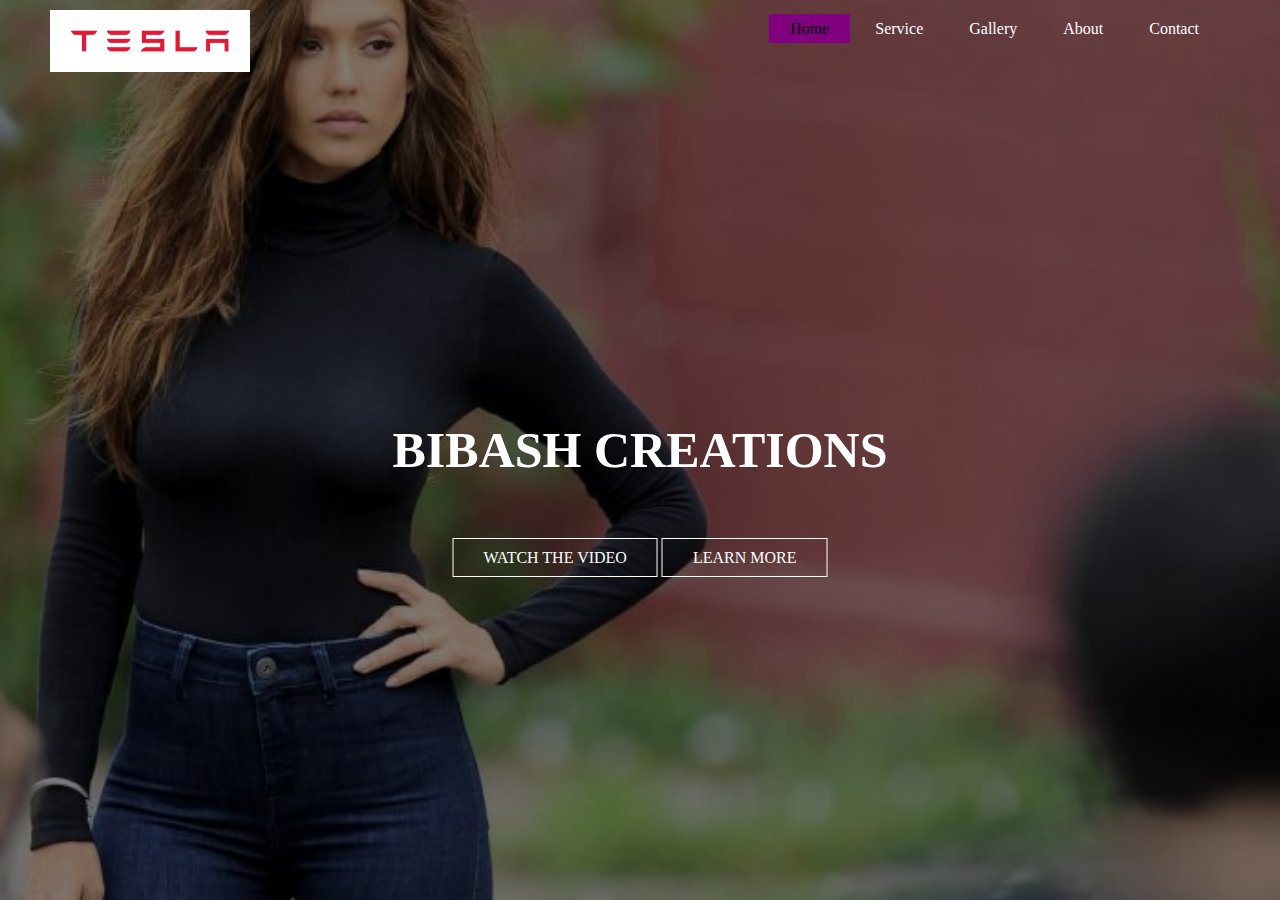
<file: index.html>
<!DOCTYPE html>
<html lang="en">
<head>
  <title> BIBASH CREATIONS</title>
  <link rel="stylesheet" type="text/css" href="css/style.css">
</head>
<body>
   <header>
        <div class="main">
           <div class="logo">
             <img src="logo 1.jpg"
           </div>
           <ul>
             <li class="active"><a href="/">Home</a></li>
             <li><a href="#">Service</a></li>
             <li><a href="#">Gallery</a></li>
             <li><a href="#">About</a></li>
             <li><a href="/contact.html">Contact</a></li>
           </ul>
        </div>
        <div class="title">
          <h1>BIBASH CREATIONS</h1>
        </div>
        <div class="button">
            <a href="#" class="btn">WATCH THE VIDEO</a>
            <a href="#" class="btn">LEARN MORE</a>

        </div>
   </header>
 
</body>
</html>
</file>
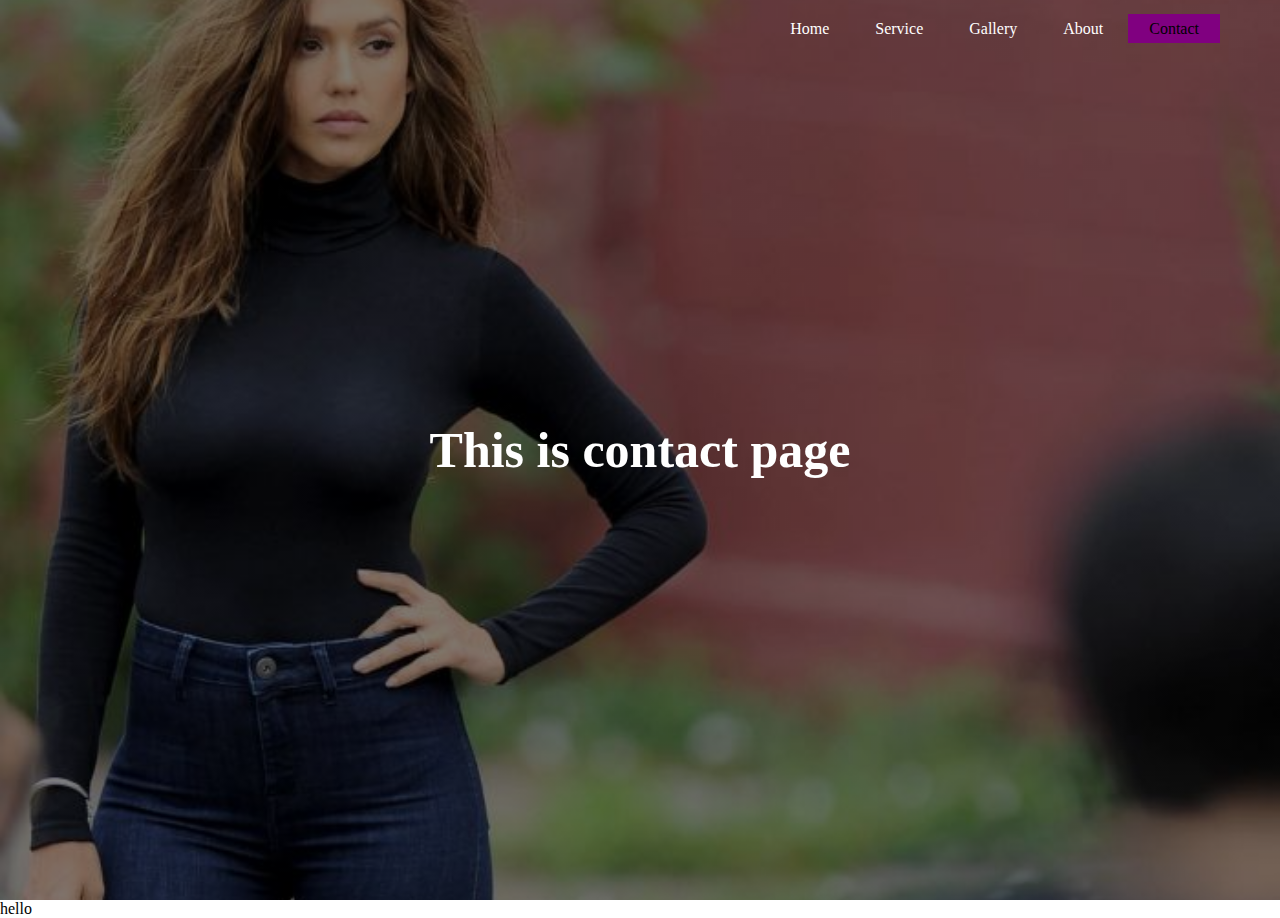
<file: contact.html>
<!DOCTYPE html>
<html lang="en">
<head>
  <title> BIBASH CREATIONS</title>
  <link rel="stylesheet" type="text/css" href="css/style.css">
</head>
<body>
   <header>
        <div class="main">
        
           <ul>
             <li ><a href="/">Home</a></li>
             <li><a href="#">Service</a></li>
             <li><a href="#">Gallery</a></li>
             <li><a href="#">About</a></li>
             <li class="active"><a href="/contact.html">Contact</a></li>
           </ul>
        </div>
        <div class="title">
          <h1> This is contact page</h1>
        </div>
        
   </header>
 <div>hello </div>
</body>
</html>
</file>
<file: css/style.css>
*{
  margin : 0;
  padding: 0;
  font-family: 'Times New Roman', Times, serif;
}

header{
   background-image:linear-gradient(rgba(0,0,0,0.5),rgba(0,0,0,0.5)), url(../1.jpg);
   height: 100vh;
   background-size: cover;
   background-position: center;
}
ul{
    float:right ;
    list-style-type: none ;
    margin: 20px;
}
ul li{
    display: inline-block;
}
ul li a{
      text-decoration: none;
      color: #fff;
      padding:5px 20px;
      border: 1px solid transparent;
      transition: 0.6s ease;
}
ul li a:hover {
      background-color:purple;
      color:black;
}
ul li.active a{
  background-color: purple;
  color:black;
}
.logo img{
      float: center;
      width: 200px;
      height: auto;
      padding: 10px 10px;
}
.main{
     max-width: 1200px;
     margin: auto;
}
.title{
  position: absolute;
  top:50%;
  left: 50%;
  transform: translate(-50%,-50%);
}
.title h1{
     color:#fff;
     font-size: 50px;
     font-family: Georgia, 'Times New Roman', Times, serif;

}
.button{
  position: absolute;
  top:62%;
  left: 50%;
  transform: translate(-50%,-50%);

}
.btn {
  border: 1px solid #fff;
  padding: 10px 30px;
  color: #fff;
  text-decoration: none;
  transition: 0.6s ease; 
}
.btn:hover{
  background-color: purple;
  color:#000;

}
</file>
